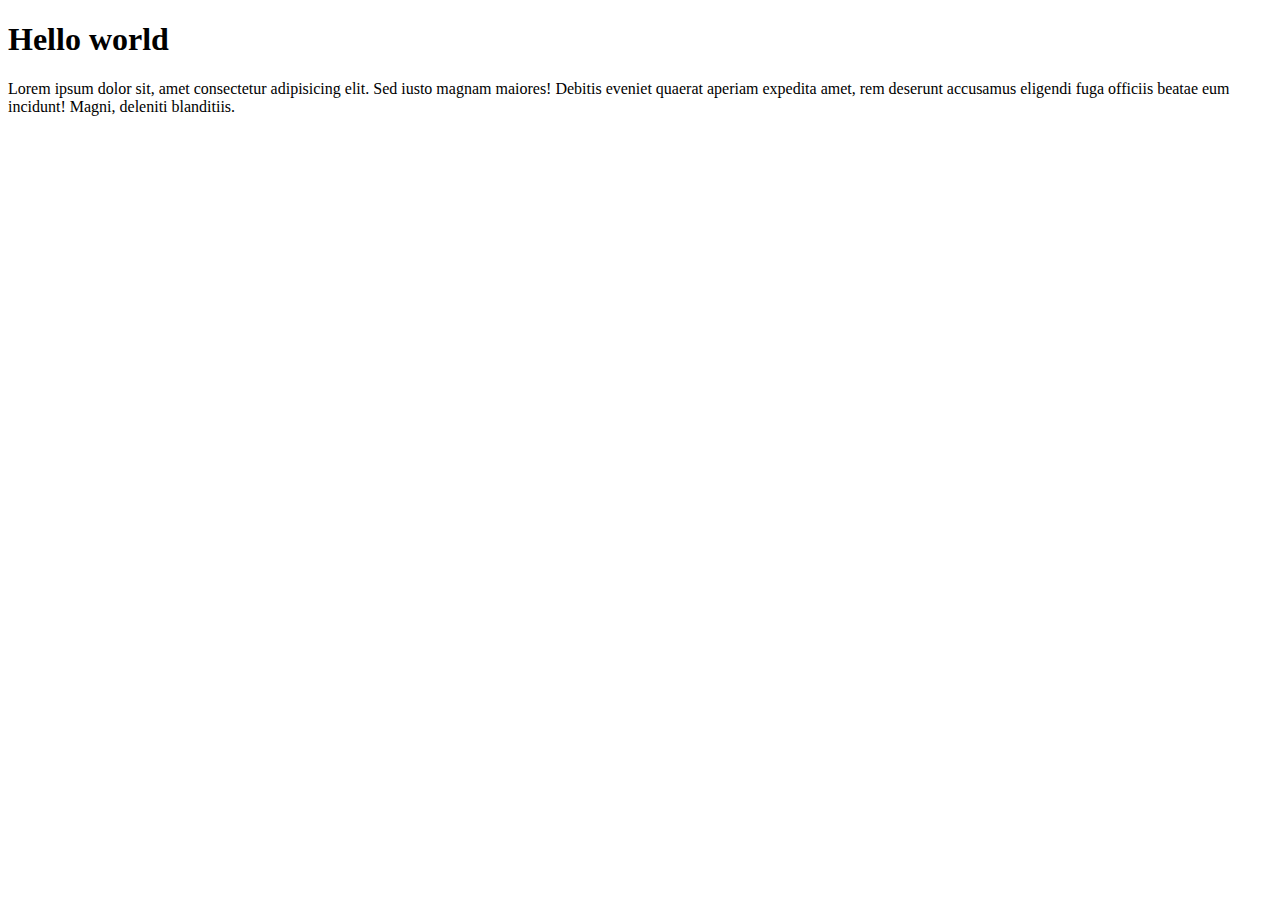
<file: index.html>
<!DOCTYPE html>
<html lang="en">
<head>
    <meta charset="UTF-8">
    <meta name="viewport" content="width=device-width, initial-scale=1.0">
    <meta http-equiv="X-UA-Compatible" content="ie=edge">
    <title>Document</title>
</head>
<body>
    
    <div>
        <h1>Hello world </h1>

        <p> Lorem ipsum dolor sit, amet consectetur adipisicing elit. Sed iusto magnam maiores! Debitis eveniet quaerat aperiam expedita amet, 
        rem deserunt accusamus eligendi fuga officiis beatae eum incidunt! Magni, deleniti blanditiis.</p>
    </div>

</body>
</html>
</file>
